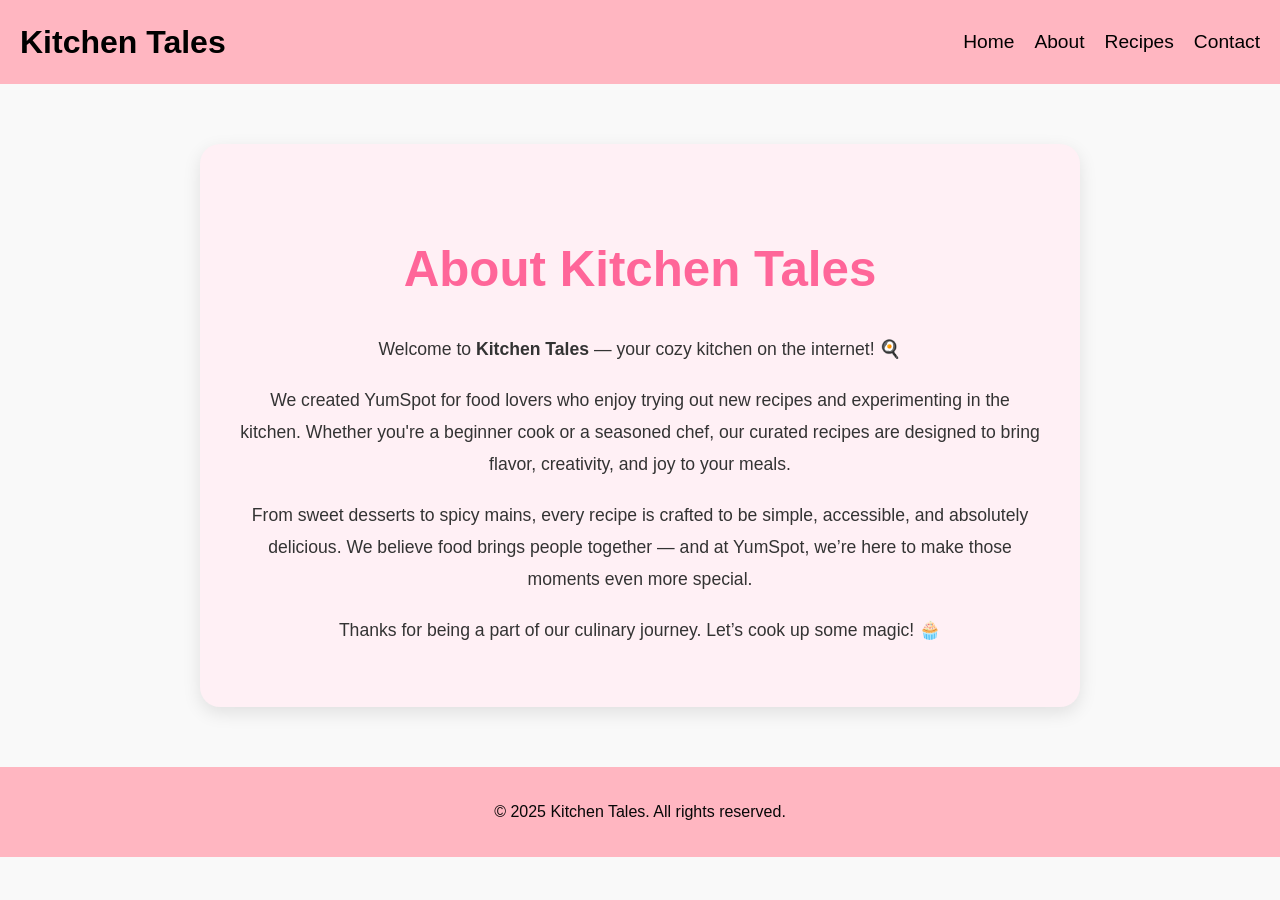
<file: about.html>
<!DOCTYPE html>
<html lang="en">
<head>
  <meta charset="UTF-8">
  <title>About Us - YumSpot</title>
  <link rel="stylesheet" href="styles.css">
</head>
<body>

<header>
  <nav>
    <div class="logo"><h1>Kitchen Tales</h1></div>
    <ul class="nav-links">
      <li><a href="index.html">Home</a></li>
      <li><a href="about.html" class="active">About</a></li>
      <li><a href="recipe.html">Recipes</a></li>
      <li><a href="contact.html">Contact</a></li>
    </ul>
  </nav>
</header>

<section class="about-section">
  <h2>About  Kitchen Tales</h2>
  <p>Welcome to <strong>Kitchen Tales</strong> — your cozy kitchen on the internet! 🍳</p>

  <p>We created YumSpot for food lovers who enjoy trying out new recipes and experimenting in the kitchen. Whether you're a beginner cook or a seasoned chef, our curated recipes are designed to bring flavor, creativity, and joy to your meals.</p>

  <p>From sweet desserts to spicy mains, every recipe is crafted to be simple, accessible, and absolutely delicious. We believe food brings people together — and at YumSpot, we’re here to make those moments even more special.</p>

  <p>Thanks for being a part of our culinary journey. Let’s cook up some magic! 🧁</p>
</section>

<footer>
  <p>&copy; 2025 Kitchen Tales. All rights reserved.</p>
</footer>

</body>
</html>
</file>
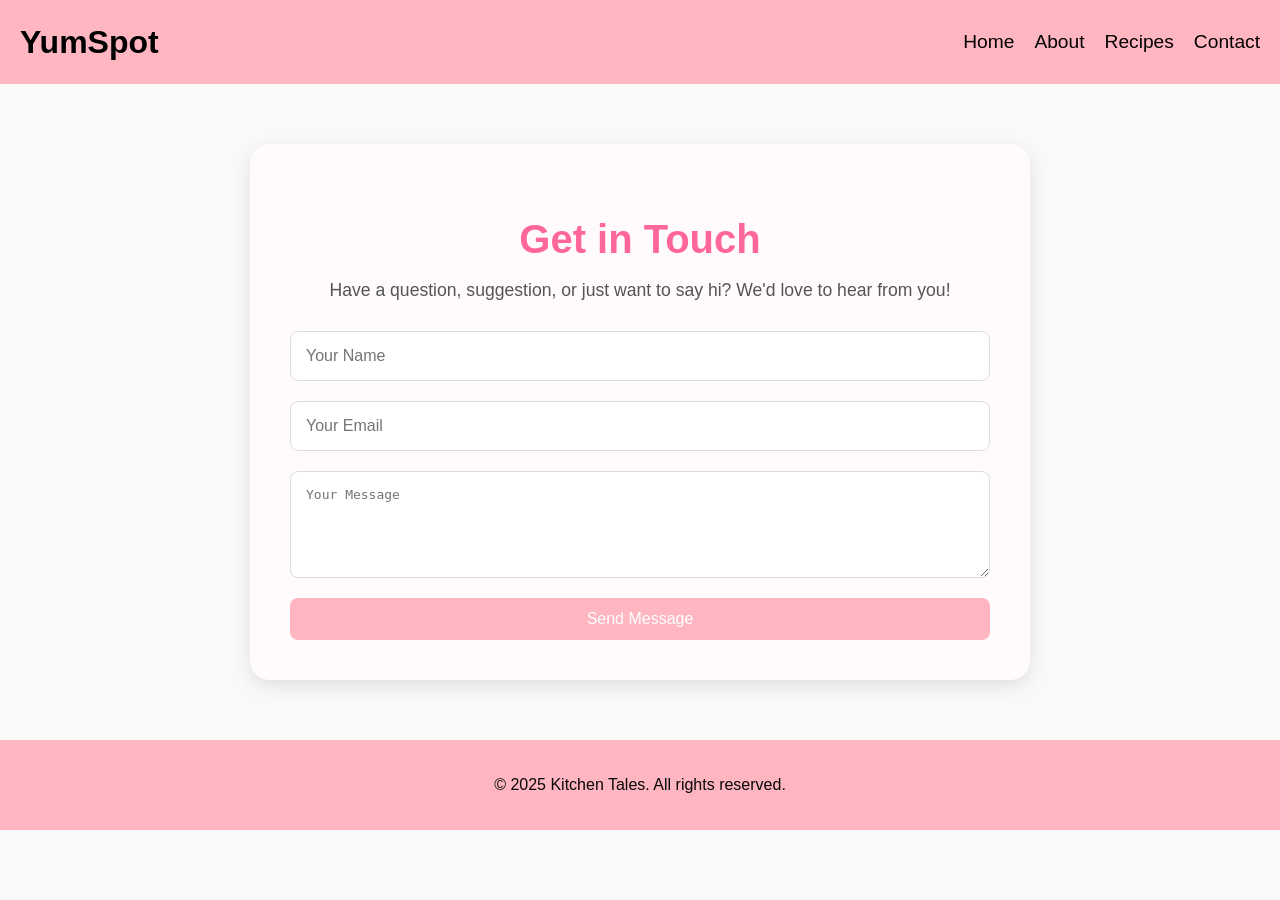
<file: contact.html>
<!DOCTYPE html>
<html lang="en">
<head>
  <meta charset="UTF-8">
  <title>Contact Us - YumSpot</title>
  <link rel="stylesheet" href="styles.css">
</head>
<body>

<header>
  <nav>
    <div class="logo"><h1>YumSpot</h1></div>
    <ul class="nav-links">
      <li><a href="index.html">Home</a></li>
      <li><a href="about.html">About</a></li>
      <li><a href="recipe.html">Recipes</a></li>
      <li><a href="contact.html" class="active">Contact</a></li>
    </ul>
  </nav>
</header>

<section class="contact-section">
  <h2>Get in Touch</h2>
  <p>Have a question, suggestion, or just want to say hi? We'd love to hear from you!</p>

  <form class="contact-form">
    <input type="text" placeholder="Your Name" required>
    <input type="email" placeholder="Your Email" required>
    <textarea rows="5" placeholder="Your Message" required></textarea>
    <button type="submit">Send Message</button>
  </form>
</section>

<footer>
  <p>&copy; 2025 Kitchen Tales. All rights reserved.</p>
</footer>
<script>
    
    document.querySelector('.contact-form').addEventListener('submit', function(e) {
      e.preventDefault(); 
      alert("Thank you for reaching out! We will get back to you soon.");
    
      this.reset();
    });
  </script>
  

</body>
</html>
</file>
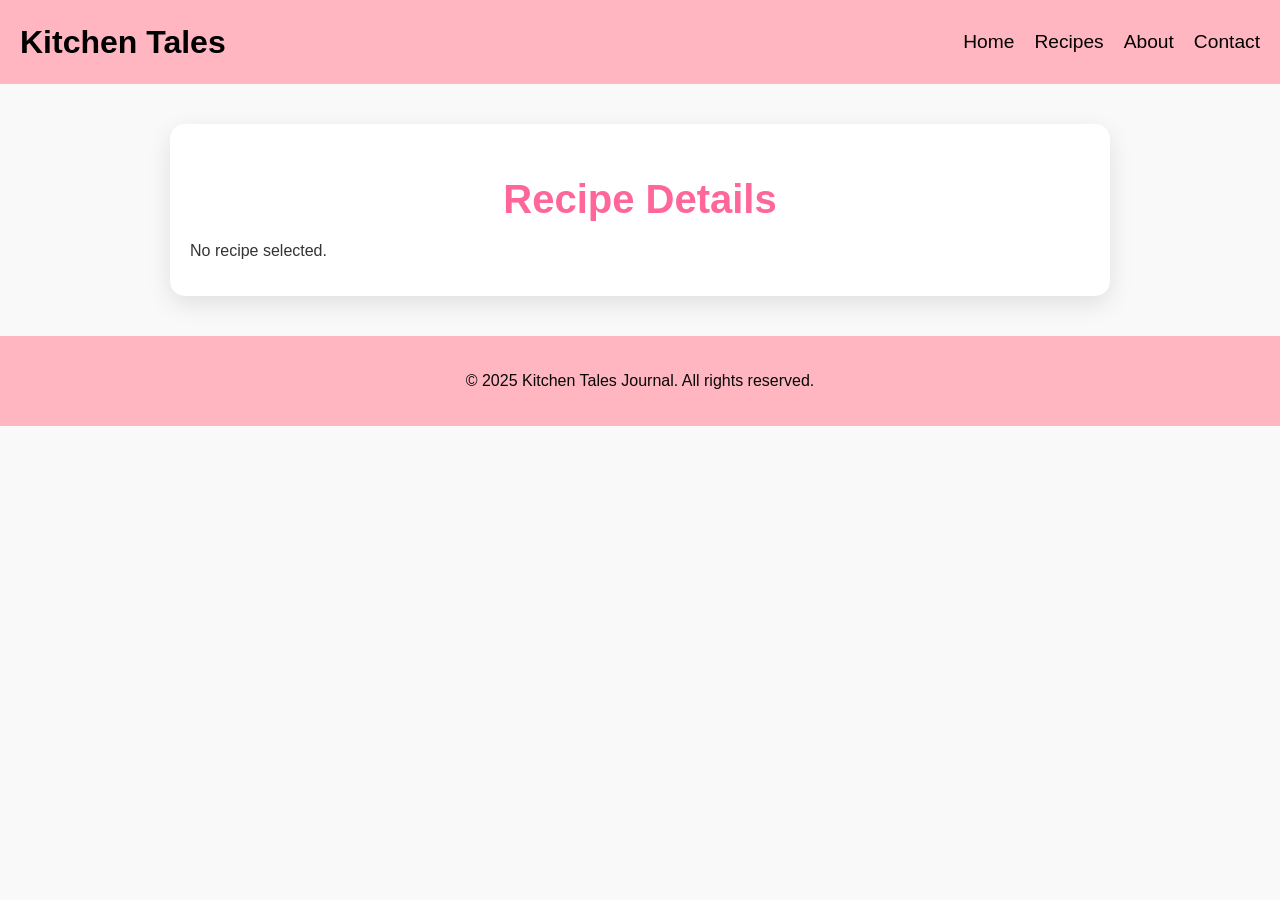
<file: recipedetails.html>
<!DOCTYPE html>
<html lang="en">
<head>
  <meta charset="UTF-8" />
  <meta name="viewport" content="width=device-width, initial-scale=1.0"/>
  <title>Recipe Details - My Recipe Journal</title>
  <link rel="stylesheet" href="styles.css" />
</head>
<body>
  <header>
    <nav>
      <div class="logo">
        <h1>Kitchen Tales</h1>
      </div>
      <ul class="nav-links">
        <li><a href="index.html">Home</a></li>
        <li><a href="recipe.html">Recipes</a></li>
        <li><a href="about.html">About</a></li>
        <li><a href="contact.html">Contact</a></li>
        

      </ul>
    </nav>
  </header>

  <section class="recipe-details">
    <h2>Recipe Details</h2>
    <div class="recipe-info">
    
    </div>
  </section>

  <footer>
    <p>&copy; 2025 Kitchen Tales Journal. All rights reserved.</p>
  </footer>

  <script src="script.js"></script>
  <script>
    
    const params = new URLSearchParams(window.location.search);
    const recipeName = params.get("recipe");

    
    const recipes = {
  "alfredo-pasta": {
    name: "Alfredo Pasta",
    image: "images/pasta.jpg",
    ingredients: [
      "200g fettuccine",
      "1 cup heavy cream",
      "1/2 cup Parmesan cheese",
      "2 tbsp butter",
      "1 garlic clove",
      "Salt and pepper"
    ],
    instructions: [
      "Cook fettuccine according to package directions.",
      "In a pan, melt butter and garlic, then add heavy cream.",
      "Add Parmesan cheese and stir until the sauce thickens.",
      "Toss the pasta in the sauce and serve."
    ]
  },
  "chocolate-cake": {
    name: "Chocolate Cake",
    image: "images/cc.jpg",
    ingredients: [
      "1 cup all-purpose flour",
      "1/2 cup cocoa powder",
      "1 cup sugar",
      "2 eggs",
      "1/2 cup milk",
      "1 tsp vanilla extract",
      "1/2 cup butter"
    ],
    instructions: [
      "Preheat the oven to 350°F (175°C).",
      "Mix dry ingredients and wet ingredients separately.",
      "Combine them and pour into a greased cake pan.",
      "Bake for 30-35 minutes or until a toothpick comes out clean."
    ]
  },
  "masala-maggi": {
    name: "Masala Maggi",
    image: "images/maggie.jpg",
    ingredients: [
      "1 pack Maggi noodles",
      "1 tbsp oil",
      "1 onion, chopped",
      "1 tomato, chopped",
      "1/2 tsp chili powder",
      "1/2 tsp garam masala",
      "Salt to taste"
    ],
    instructions: [
      "Boil Maggi noodles as per instructions.",
      "In a pan, heat oil and sauté onions and tomatoes.",
      "Add the spices and mix well.",
      "Add the cooked noodles to the pan and mix everything."
    ]
  },
  "aloo-paratha": {
    name: "Aloo Paratha",
    image: "images/ap.jpg",
    ingredients: [
      "2 cups wheat flour",
      "2 boiled potatoes, mashed",
      "1 tsp cumin seeds",
      "1 green chili, chopped",
      "1 tsp garam masala",
      "Salt to taste",
      "Ghee for frying"
    ],
    instructions: [
      "Prepare dough with flour and water.",
      "Mix mashed potatoes with spices to make the filling.",
      "Roll dough, stuff with filling, and roll again.",
      "Cook on tawa with ghee till golden brown."
    ]
  },
  "sushi": {
    name: "Sushi",
    image: "images/ss.jpg",
    ingredients: [
      "1 cup sushi rice",
      "2 tbsp rice vinegar",
      "1 tsp sugar",
      "1/2 tsp salt",
      "Nori sheets",
      "Fillings: cucumber, avocado, cooked crab, etc."
    ],
    instructions: [
      "Cook sushi rice and season with vinegar mixture.",
      "Place rice on nori sheet and add fillings.",
      "Roll tightly and slice into pieces.",
      "Serve with soy sauce and wasabi."
    ]
  },
  "french-toast": {
    name: "French Toast",
    image: "images/images.jpg",
    ingredients: [
      "4 slices bread",
      "2 eggs",
      "1/2 cup milk",
      "1 tsp cinnamon",
      "1 tsp vanilla extract",
      "Butter for frying"
    ],
    instructions: [
      "Whisk eggs, milk, cinnamon, and vanilla together.",
      "Dip bread slices in the mixture.",
      "Fry on buttered pan until golden brown on both sides.",
      "Serve with syrup or fruits."
    ]
  },
  "vegan-tofu-scramble": {
    name: "Vegan Tofu Scramble",
    image: "images/vegan.jpg",
    ingredients: [
      "200g firm tofu",
      "1/2 onion, chopped",
      "1/2 bell pepper, chopped",
      "1/2 tsp turmeric",
      "Salt and pepper",
      "1 tbsp olive oil"
    ],
    instructions: [
      "Crumble tofu with hands.",
      "Sauté onion and bell pepper in oil.",
      "Add tofu, turmeric, salt, and pepper.",
      "Cook for 5-7 minutes until slightly crispy."
    ]
  },
  "shakshuka": {
    name: "Shakshuka",
    image: "images/best-shakshuka-recipe-3.jpg.jpg",
    ingredients: [
      "2 eggs",
      "1 onion, chopped",
      "2 tomatoes, chopped",
      "1 tsp paprika",
      "1/2 tsp cumin",
      "Salt and pepper",
      "1 tbsp olive oil"
    ],
    instructions: [
      "Sauté onion in olive oil, add tomatoes and spices.",
      "Cook until it becomes a thick sauce.",
      "Make small wells and crack eggs into them.",
      "Cover and cook until eggs are set."
    ]
  },
  "pizza": {
    name: "Pizza",
    image: "images/pizza.jpg",
    ingredients: [
      "1 pizza base",
      "1/2 cup pizza sauce",
      "1 cup shredded cheese",
      "Toppings: bell peppers, olives, onion, etc."
    ],
    instructions: [
      "Spread sauce on pizza base.",
      "Add toppings and sprinkle cheese.",
      "Bake at 180°C for 10-15 minutes until golden."
    ]
  },
  "pancakes": {
    name: "Pancake",
    image: "images/pc.jpg",
    ingredients: [
      "1 cup flour",
      "1 tbsp sugar",
      "1 tsp baking powder",
      "1 cup milk",
      "1 egg",
      "1 tbsp melted butter"
    ],
    instructions: [
      "Mix all dry ingredients in one bowl.",
      "In another bowl, whisk wet ingredients.",
      "Combine both and mix well.",
      "Pour batter on a hot griddle and cook both sides."
    ]
  }
};

   
    function showRecipeDetails(recipeName) {
      const recipe = recipes[recipeName];
      if (recipe) {
        const recipeContainer = document.querySelector('.recipe-info');
        recipeContainer.innerHTML = `
          <div class="recipe-header">
            <img src="${recipe.image}" alt="${recipe.name}" class="recipe-image" />
            <h3>${recipe.name}</h3>
          </div>
          <h4>Ingredients:</h4>
          <ul>
            ${recipe.ingredients.map(ingredient => `<li>${ingredient}</li>`).join('')}
          </ul>
          <h4>Instructions:</h4>
          <ol>
            ${recipe.instructions.map(step => `<li>${step}</li>`).join('')}
          </ol>
        `;
      } else {
        document.querySelector('.recipe-info').innerHTML = "<p>Recipe not found.</p>";
      }
    }

    
    if (recipeName) {
      showRecipeDetails(recipeName);
    } else {
      document.querySelector('.recipe-info').innerHTML = "<p>No recipe selected.</p>";
    }
  </script>
</body>
</html>
</file>
<file: styles.css>
body {
    font-family: 'Arial', sans-serif;
    margin: 0;
    padding: 0;
    background-color: #f9f9f9;
    color: #333;
}

header {
    background-color: #ffb6c1; 
    padding: 15px 20px;
    color: white;
}

header nav {
    display: flex;
    justify-content: space-between;
    align-items: center;
}

header nav .logo h1 {
    margin: 0;
    font-size: 2em;
    font-family: 'Arial', sans-serif;
    color: black;
}

header nav .nav-links {
    list-style-type: none;
    display: flex;
}

header nav .nav-links li {
    margin-left: 20px;
}

header nav .nav-links li a {
    color: rgb(0, 0, 0);
    text-decoration: none;
    font-size: 1.2em;
}


.hero {
    background: url('images/cook.jpg') no-repeat center center/cover;
    height: 60vh;
    display: flex;
    justify-content: center;
    align-items: center;
    text-align: center;
    color: white;
    padding: 0 20px;
}

.hero-text h2 {
    font-size: 3em;
    margin-bottom: 10px;
}

.hero-text p {
    font-size: 1.5em;
}

.about-section {
    max-width: 800px;
    margin: 60px auto;
    padding: 40px;
    background-color: #fff0f5;
    border-radius: 20px;
    box-shadow: 0 6px 18px rgba(0, 0, 0, 0.1);
    line-height: 1.8;
    font-size: 1.1em;
    text-align: center;
}

.about-section h2 {
    font-size: 2.8em;
    color: #ff6699;
    margin-bottom: 20px;
}

.about-section p {
    margin-bottom: 20px;
    color: #333;
}


.categories {
    padding: 50px 20px;
    text-align: center;
}

.categories h2 {
    font-size: 2.5em;
    margin-bottom: 30px;
}

.category-cards {
    display: flex;
    justify-content: space-around;
    flex-wrap: wrap;
}

.category-card {
    background-color: #f8c3d7; 
    width: 22%;
    padding: 20px;
    border-radius: 10px;
    box-shadow: 0 4px 8px rgba(0, 0, 0, 0.1);
    margin-bottom: 20px;
    text-align: center;
    transition: transform 0.3s ease;
}

.category-card:hover {
    transform: scale(1.05);
}

.category-card img {
    width: 100%;
    border-radius: 8px;
    height: 180px;
    object-fit: cover;
}

.category-card h3 {
    font-size: 1.5em;
    margin-top: 15px;
}

.category-card p {
    font-size: 1.2em;
}


  
  
  .recipe-cards {
    display: flex;
    flex-wrap: wrap;
    justify-content: space-evenly;
    gap: 30px;
    margin-top: 20px;
  }
  
  .recipe-card {
    width: 220px;
    text-align: center;
    background-color: #f8f8f8;
    box-shadow: 0 4px 8px rgba(0, 0, 0, 0.1);
    border-radius: 10px;
    padding: 20px;
    transition: transform 0.3s ease;
  }
  
  .recipe-card:hover {
    transform: scale(1.05);
  }
  
  .recipe-card img {
    width: 100%;
    height: 150px;
    object-fit: cover;
    border-radius: 8px;
  }
  
  .recipe-card h3 {
    margin-top: 15px;
    font-size: 1.2em;
    color: #333;
  }
  


.recipe-grid {
    display: flex;
    flex-wrap: wrap;
    justify-content: space-evenly;
    gap: 30px;
    margin-top: 20px;
}

.recipe-item {
    width: 200px; 
    text-align: center;
    box-shadow: 0 4px 8px rgba(0, 0, 0, 0.1);
    border-radius: 10px;
    background-color: #f8f8f8;
    padding: 20px;
    transition: transform 0.3s ease;
}

.recipe-item:hover {
    transform: scale(1.05);
}

.recipe-item img {
    width: 100%;
    height: 150px;
    object-fit: cover;
    border-radius: 8px;
}

.recipe-item h3 {
    margin-top: 15px;
    font-size: 1.2em;
    color: #333;
}
.recipe-details {
    max-width: 900px;
    margin: 40px auto;
    padding: 20px;
    background-color: white;
    border-radius: 15px;
    box-shadow: 0 8px 24px rgba(0, 0, 0, 0.1);
    opacity: 0;
    transform: translateY(50px);
    animation: fadeInUp 1s ease-out forwards;
}

@keyframes fadeInUp {
    to {
        opacity: 1;
        transform: translateY(0);
    }
}

.recipe-header {
    text-align: center;
    margin-bottom: 30px;
}

.recipe-header img {
    width: 50%;
    height: auto;
    border-radius: 10px;
    box-shadow: 0 4px 10px rgba(0, 0, 0, 0.2);
    transition: transform 0.3s ease;
}

.recipe-header img:hover {
    transform: scale(1.05);
}

.recipe-details h2 {
    text-align: center;
    color: #ff6699;
    font-size: 2.5em;
    margin-bottom: 20px;
}

.recipe-details h3 {
    font-size: 2em;
    color: #333;
    margin-bottom: 15px;
}

.recipe-details h4 {
    color: #444;
    font-size: 1.5em;
    margin-bottom: 10px;
}


.recipe-details ul,
.recipe-details ol {
    margin-left: 20px;
    font-size: 1.1em;
    line-height: 1.8;
    opacity: 0;
    transform: translateY(30px);
    animation: fadeInUp 1s ease-out forwards;
}

.recipe-details ul li,
.recipe-details ol li {
    margin-bottom: 10px;
}

.recipe-details ol {
    list-style-type: decimal;
}


.back-button {
    display: inline-block;
    padding: 10px 20px;
    background-color: #ff6699;
    color: white;
    text-decoration: none;
    border-radius: 25px;
    text-align: center;
    font-size: 1em;
    margin-top: 30px;
    opacity: 0;
    transform: translateY(30px);
    animation: fadeInUp 1s ease-out forwards;
}

.back-button:hover {
    background-color: #ff66b3;
}

.back-button:focus {
    outline: none;
}


.filter {
    padding: 30px 20px;
    background-color: #fce4ec;
    text-align: center;
    border-radius: 10px;
    box-shadow: 0 4px 8px rgba(0, 0, 0, 0.1);
}


#recipe-filter-form {
    display: flex;
    justify-content: center;
    align-items: center;
    gap: 20px;
    flex-wrap: wrap;
}


#recipe-filter-form select {
    padding: 12px 20px;
    font-size: 1em;
    border: 2px solid #ff6699;
    border-radius: 25px;
    background-color: #fff0f6;
    color: #ff6699;
    transition: background-color 0.3s ease, transform 0.3s ease;
    cursor: pointer;
}

#recipe-filter-form select:focus {
    outline: none;
    background-color: #ffb6c1;
    transform: scale(1.05);
}


#recipe-filter-form button {
    padding: 12px 25px;
    font-size: 1em;
    background-color: #ff6699;
    color: white;
    border: none;
    border-radius: 25px;
    cursor: pointer;
    transition: background-color 0.3s ease, transform 0.3s ease;
}

#recipe-filter-form button:hover {
    background-color: #ff66b3;
    transform: scale(1.05);
}


@media (max-width: 768px) {
    #recipe-filter-form {
        flex-direction: column;
    }

    #recipe-filter-form select,
    #recipe-filter-form button {
        width: 100%;
        margin-bottom: 10px;
    }
}



.contact-section {
    max-width: 700px;
    margin: 60px auto;
    padding: 40px;
    background-color: #fffafc;
    border-radius: 20px;
    box-shadow: 0 6px 18px rgba(0, 0, 0, 0.1);
    text-align: center;
}

.contact-section h2 {
    font-size: 2.5em;
    color: #ff6699;
    margin-bottom: 10px;
}

.contact-section p {
    margin-bottom: 30px;
    font-size: 1.1em;
    color: #555;
}

.contact-form {
    display: flex;
    flex-direction: column;
    gap: 20px;
}

.contact-form input,
.contact-form textarea {
    padding: 15px;
    border: 1px solid #ddd;
    border-radius: 8px;
    font-size: 1em;
    background-color: #fff;
}

.contact-form button {
    padding: 12px 20px;
    background-color: #ffb6c1;
    color: white;
    border: none;
    border-radius: 8px;
    font-size: 1em;
    cursor: pointer;
}

.contact-form button:hover {
    background-color: #ff6699;
}



@media (max-width: 768px) {
    .recipe-filter form {
        display: flex;
        flex-direction: column;
        gap: 15px;
        align-items: center;
    }

    .recipe-filter select, .recipe-filter button {
        width: 90%;
        font-size: 1em;
    }

    .recipe-cards, .recipe-grid {
        flex-direction: column;
        align-items: center;
    }
}



footer {
    background-color: #ffb6c1;
    text-align: center;
    padding: 20px;
    color: rgb(7, 7, 7);
}


@media (max-width: 768px) {
    header h1 {
        font-size: 2rem;
    }

    header nav ul {
        flex-direction: column;
    }

    header nav ul li {
        margin-bottom: 10px;
    }

    .filters select, .filters button {
        width: 100%;
    }

    .recipes-grid {
        grid-template-columns: 1fr;
    }
}
</file>
